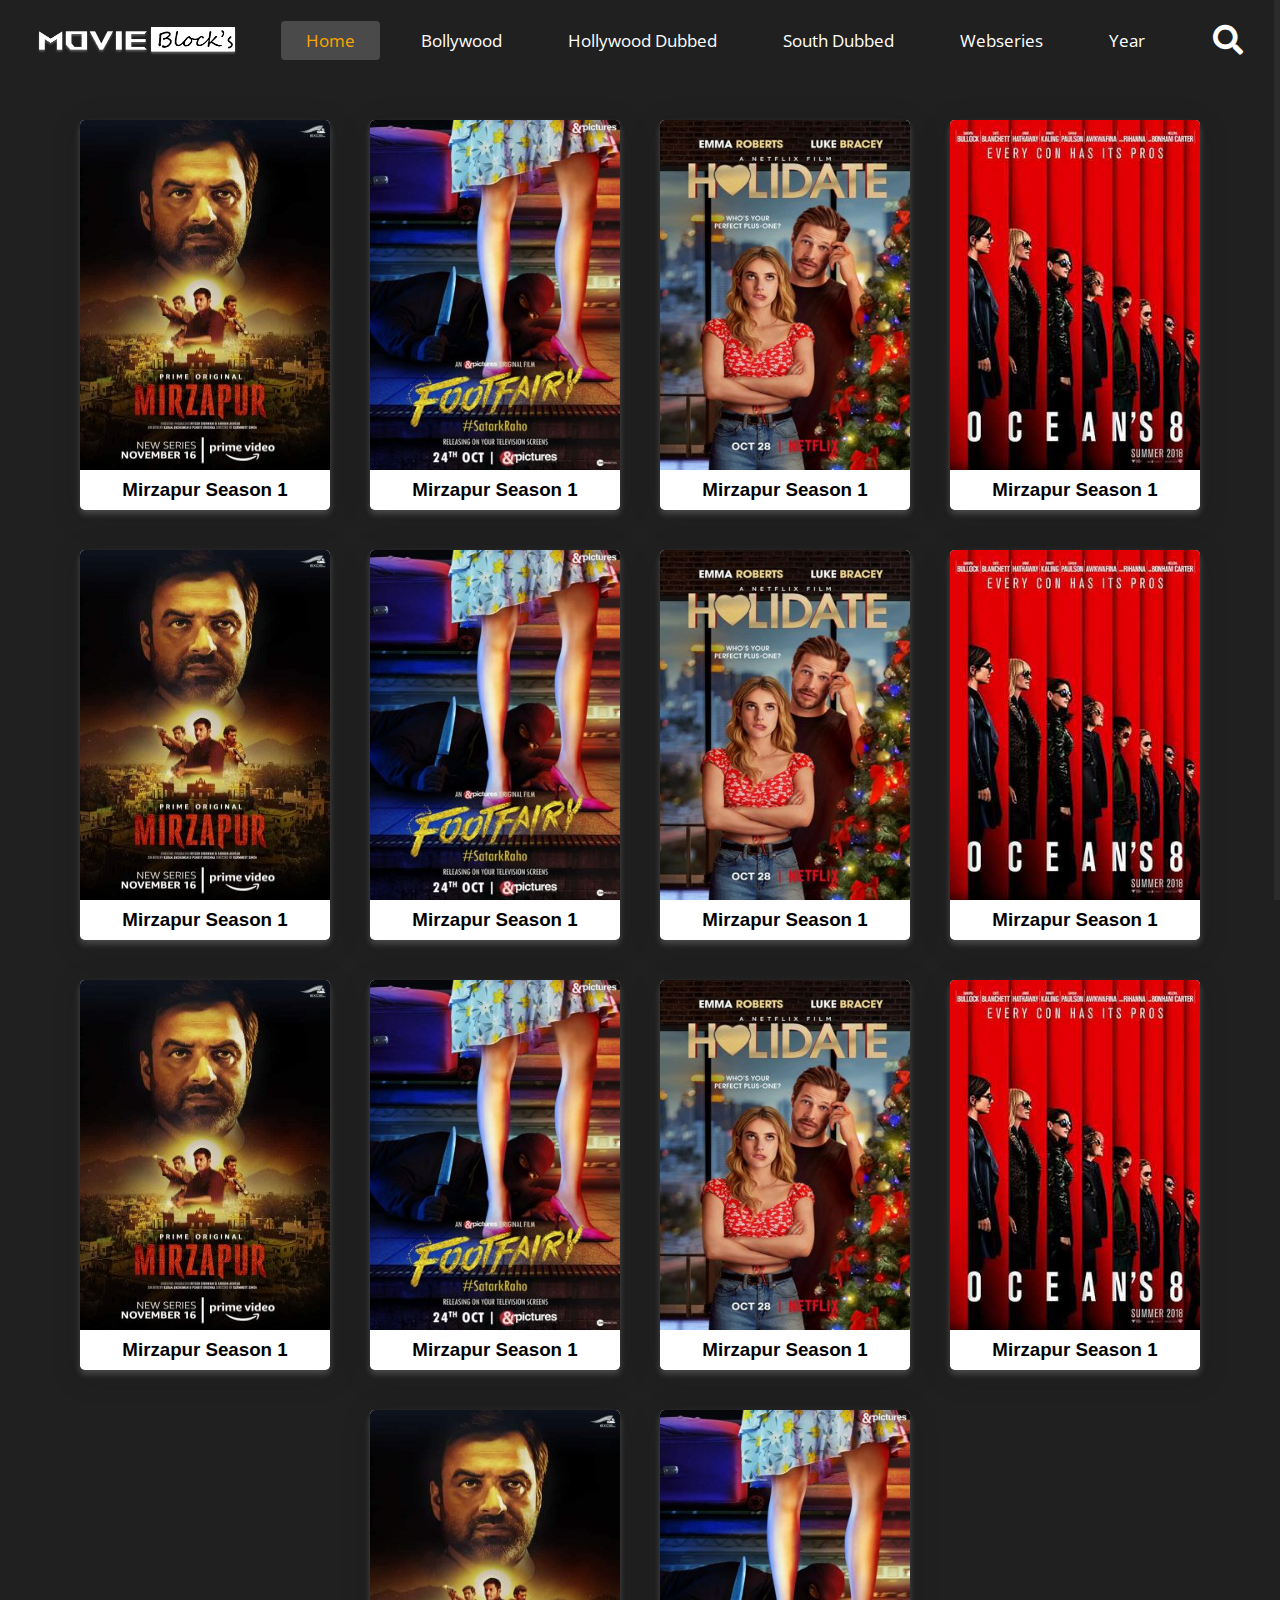
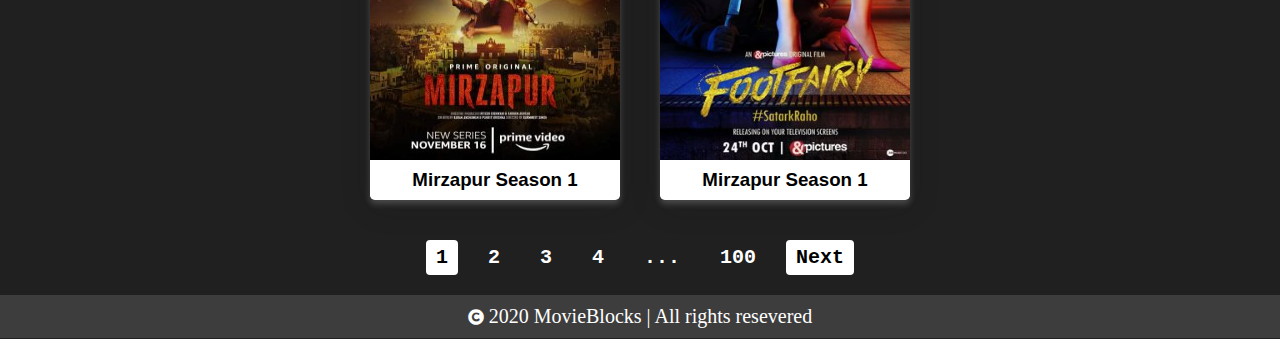
<file: index.html>
<html lang="en">

<head>
    <meta charset="UTF-8">
    <meta name="viewport" content="width=device-width, initial-scale=1.0">
    <title>MovieBlocks</title>
    <link rel="stylesheet" href="https://use.fontawesome.com/releases/v5.15.1/css/all.css">
    <link rel="stylesheet" href="style.css">
</head>

<body>

    <!-- progressbar-start-here -->
    <div id="progressbar"></div>
    <div id="scrollPath"></div>
    <!-- progressbar-ends-here -->


    <!-- navbars-start -->
    <div class="header">
        <!-- menu-bar -->
        <input type="checkbox" id="chk">
        <label for="chk" class="show-menu-btn">
            <i class="fas fa-bars"></i>
        </label>
        <!-- logo -->
        <img src="image/logo.png" alt="">
        <!-- navs -->
        <ul class="menu">
            <a id="active" href="#">Home</a>
            <a href="#">Bollywood</a>
            <a href="#">Hollywood Dubbed</a>
            <a href="#">South Dubbed</a>
            <a href="#">Webseries</a>
            <a href="#">Year</a>
            <label for="chk" class="hide-menu-btn">
                <i class="fas fa-times"></i>
            </label>
        </ul>
        <!-- search -->
        <i class="fas fa-search search"></i>
    </div>

    <!-- navbars-ends -->

    <!-- main-contianer-starts-here -->

    <div class="container">

        <a href="Blog/sample2/index.html">
            <div class="box-contain">
                <img src="image/demo-image/mirzapur.jpg" alt="">
                <div class="title">
                    <h3>Mirzapur Season 1</h3>
                </div>
            </div>
        </a>

        <a href="#">
            <div class="box-contain">
                <img src="image/demo-image/Footfairy.jpg" alt="">
                <div class="title">
                    <h3>Mirzapur Season 1</h3>
                </div>
            </div>
        </a>

        <a href="#">
            <div class="box-contain">
                <img src="image/demo-image/Holidate.jpg" alt="">
                <div class="title">
                    <h3>Mirzapur Season 1</h3>
                </div>
            </div>
        </a>

        <a href="#">
            <div class="box-contain">
                <img src="image/demo-image/Oceans.jpg" alt="">
                <div class="title">
                    <h3>Mirzapur Season 1</h3>
                </div>
            </div>
        </a>

        <a href="#">
            <div class="box-contain">
                <img src="image/demo-image/mirzapur.jpg" alt="">
                <div class="title">
                    <h3>Mirzapur Season 1</h3>
                </div>
            </div>
        </a>

        <a href="#">
            <div class="box-contain">
                <img src="image/demo-image/Footfairy.jpg" alt="">
                <div class="title">
                    <h3>Mirzapur Season 1</h3>
                </div>
            </div>
        </a>

        <a href="#">
            <div class="box-contain">
                <img src="image/demo-image/Holidate.jpg" alt="">
                <div class="title">
                    <h3>Mirzapur Season 1</h3>
                </div>
            </div>
        </a>
        <a href="#">
            <div class="box-contain">
                <img src="image/demo-image/Oceans.jpg" alt="">
                <div class="title">
                    <h3>Mirzapur Season 1</h3>
                </div>
            </div>
        </a>
        <a href="#">
            <div class="box-contain">
                <img src="image/demo-image/mirzapur.jpg" alt="">
                <div class="title">
                    <h3>Mirzapur Season 1</h3>
                </div>
            </div>
        </a>

        <a href="#">
            <div class="box-contain">
                <img src="image/demo-image/Footfairy.jpg" alt="">
                <div class="title">
                    <h3>Mirzapur Season 1</h3>
                </div>
            </div>
        </a>

        <a href="#">
            <div class="box-contain">
                <img src="image/demo-image/Holidate.jpg" alt="">
                <div class="title">
                    <h3>Mirzapur Season 1</h3>
                </div>
            </div>
        </a>
        <a href="#">
            <div class="box-contain">
                <img src="image/demo-image/Oceans.jpg" alt="">
                <div class="title">
                    <h3>Mirzapur Season 1</h3>
                </div>
            </div>
        </a>
        <a href="#">
            <div class="box-contain">
                <img src="image/demo-image/mirzapur.jpg" alt="">
                <div class="title">
                    <h3>Mirzapur Season 1</h3>
                </div>
            </div>
        </a>
        
        <a href="#">
            <div class="box-contain">
                <img src="image/demo-image/Footfairy.jpg" alt="">
                <div class="title">
                    <h3>Mirzapur Season 1</h3>
                </div>
            </div>
        </a>

    </div>

    <div class="paggination">
        <a href="#">
            <div id="page-active" class="number"><p>1</p></div>
        </a>
        <a href="pages/page-2">
            <div class="number">
                <p>2</p>
            </div>
        </a>
        <a href="pages/page-3">
            <div class="number">
                <p>3</p>
            </div>
        </a>
        <a href="#">
            <div class="number">
                <p>4</p>
            </div>
        </a>
        <a href="#">
            <div class="number">
                <p>...</p>
            </div>
        </a>
        <a href="#">
            <div class="number">
                <p>100</p>
            </div>
        </a>
        <a href="pages/page-2">
            <div id="page-active" class="number">
                <p>Next</p>
            </div>
        </a>
    </div>
    
    <div class="footer">
        <i class="fa fa-copyright" aria-hidden="true"></i>
        <p>2020 MovieBlocks | All rights resevered</p>
    </div>

    <script>
        let progress = document.getElementById('progressbar');
        let TotalHeight = document.body.scrollHeight - window.innerHeight;
        window.onscroll = function () {
            let progressHeight = (window.pageYOffset / TotalHeight) * 100;
            progress.style.height = progressHeight + "%";
        }
    </script>
</body>

</html>
</file>
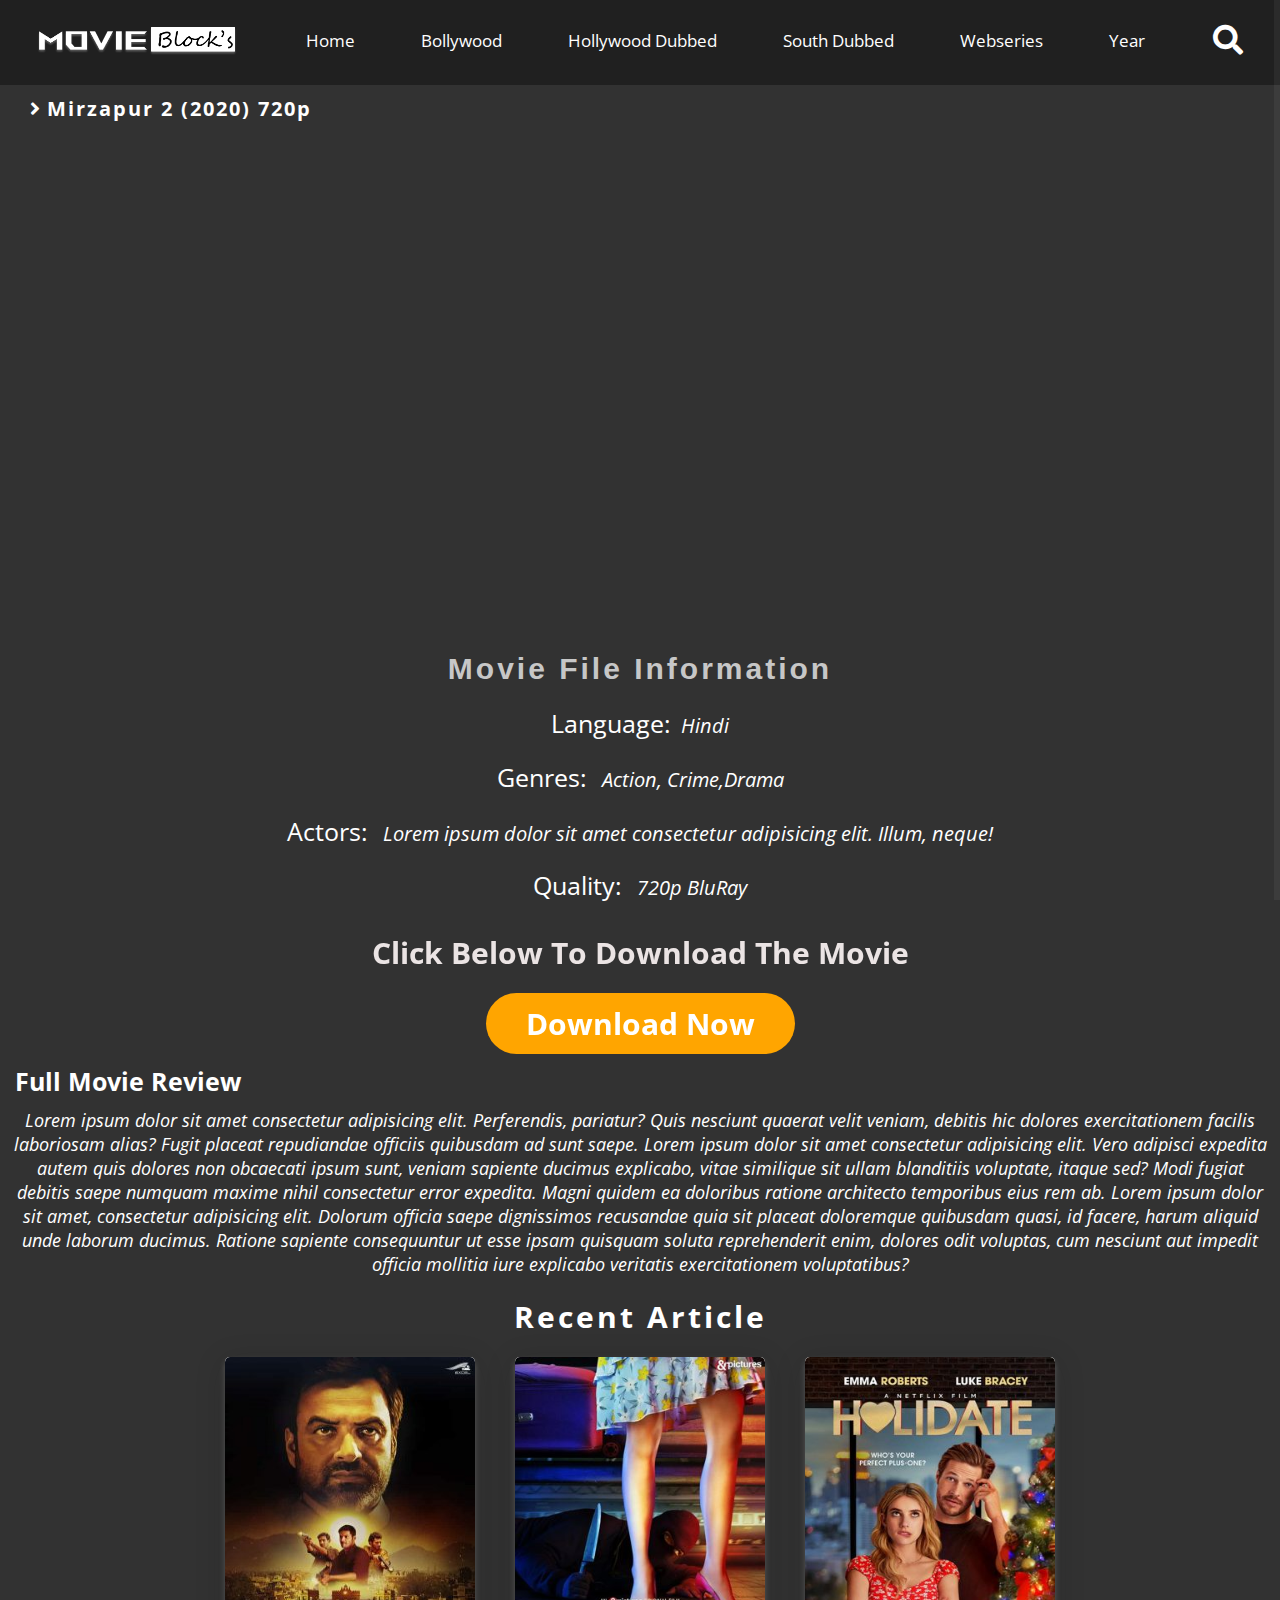
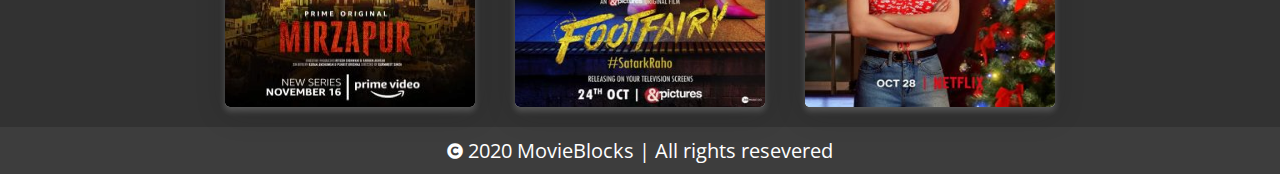
<file: Blog/sample2/index.html>
<html lang="en">

<head>
    <meta charset="UTF-8">
    <meta name="viewport" content="width=device-width, initial-scale=1.0">
    <title>MovieBlocks</title>
    <link rel="stylesheet" href="https://use.fontawesome.com/releases/v5.15.1/css/all.css">
    <link rel="stylesheet" href="style.css">
</head>

<body>
    <!-- progressbar-start-here -->
    <div id="progressbar"></div>
    <div id="scrollPath"></div>
    <!-- progressbar-ends-here -->

    <!-- navbars-start -->

    <div class="header">
        <!-- menu-bar -->
        <input type="checkbox" id="chk">
        <label for="chk" class="show-menu-btn">
            <i class="fas fa-bars"></i>
        </label>
        <!-- logo -->
        <img src="../../image/logo.png" alt="">
        <!-- navs -->
        <ul class="menu">
            <a href="../../index.html">Home</a>
            <a href="#">Bollywood</a>
            <a href="#">Hollywood Dubbed</a>
            <a href="#">South Dubbed</a>
            <a href="#">Webseries</a>
            <a href="#">Year</a>
            <label for="chk" class="hide-menu-btn">
                <i class="fas fa-times"></i>
            </label>
        </ul>
        <!-- search -->
        <i class="fas fa-search search"></i>
    </div>

    <!-- navbars-ends -->

    <!-- main-contianer-starts-here -->

    <div class="section">
        <div class="title-head">
            <i class="fa fa-angle-right" aria-hidden="true"></i>
            <p>Mirzapur 2 (2020) 720p </p>
        </div>
    
        <div class="poster">
            <iframe width="80%" height="500" src="https://www.youtube.com/embed/xMKzdQrC5TI?controls=0" frameborder="0"
                allow="accelerometer; autoplay; clipboard-write; encrypted-media; gyroscope; picture-in-picture"
                allowfullscreen></iframe>
    
            <h2>Movie File Information</h2>
        </div>
    
        <div class="information">
            <p><span>Language:</span>Hindi</p>
            <p><span>Genres:</span> Action, Crime,Drama</p>
            <p><span>Actors:</span> Lorem ipsum dolor sit amet consectetur adipisicing elit. Illum, neque!</p>
            <p><span>Quality:</span> 720p BluRay</p>
        </div>
    
        <div class="download">
            <p>Click Below To Download The Movie</p>
            <a href="#">
                <li>Download Now</li>
            </a>
        </div>
    
        <div class="review">
            <h2>Full Movie Review</h2>
            <p>Lorem ipsum dolor sit amet consectetur adipisicing elit. Perferendis, pariatur? Quis nesciunt quaerat
                velit veniam, debitis hic dolores exercitationem facilis laboriosam alias? Fugit placeat repudiandae
                officiis quibusdam ad sunt saepe. Lorem ipsum dolor sit amet consectetur adipisicing elit. Vero adipisci
                expedita autem quis dolores non obcaecati ipsum sunt, veniam sapiente ducimus explicabo, vitae similique
                sit ullam blanditiis voluptate, itaque sed? Modi fugiat debitis saepe numquam maxime nihil consectetur
                error expedita. Magni quidem ea doloribus ratione architecto temporibus eius rem ab. Lorem ipsum dolor
                sit amet, consectetur adipisicing elit. Dolorum officia saepe dignissimos recusandae quia sit placeat
                doloremque quibusdam quasi, id facere, harum aliquid unde laborum ducimus. Ratione sapiente consequuntur
                ut esse ipsam quisquam soluta reprehenderit enim, dolores odit voluptas, cum nesciunt aut impedit
                officia mollitia iure explicabo veritatis exercitationem voluptatibus?</p>
        </div>
    
    </div>
    
    <h2 class="heading">Recent Article</h2>
    
    <div class="contain">
        <a href="#">
            <div class="box-contain">
                <img src="../../image/demo-image/mirzapur.jpg" alt="">
            </div>
        </a>
        
        <a href="#">
            <div class="box-contain">
                <img src="../../image/demo-image/Footfairy.jpg" alt="">
            </div>
        </a>

        <a href="#">
            <div class="box-contain">
                <img src="../../image/demo-image/Holidate.jpg" alt="">
            </div>
        </a>
        
    
    </div>


<!-- footer-section-starts-here -->
    <div class="footer">
        <i class="fa fa-copyright" aria-hidden="true"></i>
        <p>2020 MovieBlocks | All rights resevered</p>
    </div>
<!-- footer-section-ends-here -->

<script>
    let progress = document.getElementById('progressbar');
    let TotalHeight = document.body.scrollHeight - window.innerHeight;
    window.onscroll = function () {
        let progressHeight = (window.pageYOffset / TotalHeight) * 100;
        progress.style.height = progressHeight + "%";
    }
</script>
</body>

</html>
</file>
<file: style.css>
@import url('https://fonts.googleapis.com/css2?family=Open+Sans&display=swap');
*{
    padding: 0;
    margin: 0;
    box-sizing: border-box;
}
body{
    background: #202020;
}
/* navbars-start-here */
.header{
    width: 100%;
    height: 80px;
    display: flex;
    justify-content: space-between;
    align-items: center;
    background: #202020;
    padding: 0 5px;
    color: white;
}
#chk{
    position: absolute;
    visibility: hidden;
    z-index: -1111;
}
.show-menu-btn,.hide-menu-btn{
    transition: 0.4s;
    font-size: 25px;
    cursor: pointer;
    color: white;
    margin-left: 1rem;
    display: none;
}
.show-menu-btn:hover,.hide-menu-btn:hover{
    color: orange;
}
.header img{
    max-width: 200px;
    margin-left: 2rem;
    cursor: pointer;
    transition: 0.4s;
}
.header .menu a{
    text-decoration: none;
    padding: 8px 25px;
    margin: 0 6px;
    color: white;
    font-size: 17px;
    font-family: 'Open Sans', sans-serif;
    transition: 0.4s;
    border-radius: 4px;
}
#active{
    background: rgb(116 116 116 / 50%);
    color: orange;
}
.header .menu a:hover{
    background: rgb(116 116 116 / 50%);
    color: orange;
}
.header .search{
    margin-right: 2rem;
    font-size: 30px;
    cursor: pointer;
    transition: 0.6s;
}
.header .search:hover{
    color: orange;
}
/* responsive-start-here */
@media screen and (max-width: 1250px){
    .header img{
    max-width: 150px;
    margin-left: 0.5rem;
    cursor: pointer;
    }
    .header .search{
    margin-right: 0.5rem;
    font-size: 20px;
    }
    .header .menu a{
    padding: 6px 16px;
    font-size: 15px;
    }
}
@media screen and (max-width: 970px){
    .header img{
        max-width: 170px;
        margin-left: 0;
    }
    .header .search{
        margin-right: 1rem;
        font-size: 25px;
    }
    .menu{
        position: fixed;
        width: 85%;
        height: 100vh;
        background-color: #333;
        right: 100%;
        top: 0;
        text-align: center;
        padding: 80px 0;
        transition: 0.4s;
    }
    .header .menu a{
        display: block;
        font-size: 20px;
        margin: 10px;
    }
    #active{
        font-size: 20px;
    }
    .hide-menu-btn{
        position: absolute;
        top: 30px;
        right: 30px;
    }

    .show-menu-btn,.hide-menu-btn{
        display: block;
    }
    #chk:checked ~ .menu{
        right: 15%;
    }
    #chk:checked ~ .search{
        filter: blur(3px);
    }

    body .container .box-contain{
        width: 150px;
        height: 260px;
        margin: 10px;
        font-size: 12px;
    }
    body .container .box-contain img{
        width: 150px;
    }
    body .paggination a .number{
        font-size: 15px;
        padding:3px 6px;
        margin: 0 5px;
    }
    body .footer p{
        font-size: 10px;
    }

}
@media screen and (max-width: 400px){
    .header img{
        max-width: 130px;
        margin-left: 0;
    }
    .header .search{
        margin-right: 1rem;
        font-size: 20px;
    }
    .show-menu-btn,.hide-menu-btn{
        font-size: 20px;
    }
    body .container .box-contain{
        width: 130px;
        height: 220px;
        margin: 10px;
        font-size: 12px;
    }
    body .container .box-contain img{
        width: 130px;
    }
    body .paggination a .number{
        font-size: 15px;
        padding:2px 5px;
        margin: 0 4px;
    }
    
}
/* navbars-ends-here */

/* container-starts-here */

.container{
    width: 100%;
    margin-top: 20px;
    display: flex;
    flex-wrap: wrap;
    justify-content: center;
}
.container a{
    text-decoration: none;
}
.box-contain{
    width: 250px;
    height: 390px;
    background: white;
    display: flex;
    flex-flow: column;
    text-align: center;
    border-radius: 0.3rem;
    margin: 20px;
    color: black;
    box-shadow: 0 4px 6px 0 rgb(255 255 255 / 20%), 0 6px 30px 0 rgb(19 19 19 / 19%);
    transition: .3s;
}
.container .box-contain img{
    max-width: 250px;
    max-height: 350px;
    border-radius: 0.3rem 0.3rem 0 0;
    transition: .4s;
}
.container .box-contain .title{
    display: flex;
    flex-flow: column;
    justify-content: center;
    height: 45px;
    overflow: hidden;
}
.container .box-contain .title h3{
    font-family: sans-serif;
    padding-top:5px;
    padding-bottom: 5px;
    overflow: hidden;
    transition: .5s;
}
.container .box-contain h3:hover{
    color: orange;
}
.container .box-contain img:hover{
    opacity: 0.8;
}
/* paggination */
.paggination{
    width: 100%;
    display: flex;
    flex-flow: row;
    justify-content: center;
    padding:20px 0;
}
.paggination a{
    text-decoration: none;
   
}
.paggination a .number{
    margin: 0 10px;
    color: white;
    padding:6px 10px;
    font-family: monospace;
    font-size: 20px;
    font-weight: 900;
    border-radius: 4px;
    transition: .4s;
}
#page-active{
    background: white;
    color: black;
}
.paggination a .number:hover{
    background: white;
    color: black;
}

/* footer section */
        .footer {
            width: 100%;
            padding: 10px 0;
            height: auto;
            display: flex;
            flex-flow: row;
            align-items: center;
            justify-content: center;
            color: white;
            background: #3d3d3d;
        }

        .footer p {
            margin-left: 5px;
            font-size: 20px;
        }

/* progressbar  */
::-webkit-scrollbar{
    width: 0;
}
#scrollPath{
    position: fixed;
    top: 0;
    right: 0;
    width: 6px;
    height: 100%;
    background: rgb(255, 255, 255,0.05);
}
#progressbar{
    position: fixed;
    top: 0;
    right: 0;
    width: 6px;
    /* height: 100%; */
    background:linear-gradient(to top, #ff7b00,#ffd82d );
    animation: animate 5s linear infinite;
}
@keyframes animate{
    0%,100%{
        filter: hue-rotate(0deg);
    }
    50%{
        filter: hue-rotate(360deg);
    }
}
#progressbar::before{
    content: '';
    position: absolute;
    top: 0;
    left: 0;
    width: 100%;
    height: 100%;
    background:linear-gradient(to top, #ff7b00,#ffd82d );
    filter: blur(10px);
}
#progressbar::after{
    content: '';
    position: absolute;
    top: 0;
    left: 0;
    width: 100%;
    height: 100%;
    background:linear-gradient(to top, #ff7b00,#ffd82d );
    filter: blur(30px);
}
</file>
<file: Blog/sample2/style.css>
@import url('https://fonts.googleapis.com/css2?family=Open+Sans&display=swap');
*{
    padding: 0;
    margin: 0;
    box-sizing: border-box;
}
body{
    background: #202020;
    font-family: 'Open Sans', sans-serif;
}
/* navbars-start-here */
.header{
    width: 100%;
    height: 80px;
    display: flex;
    justify-content: space-between;
    align-items: center;
    background: #202020;
    padding: 0 5px;
    color: white;
}
#chk{
    position: absolute;
    visibility: hidden;
    z-index: -1111;
}
.show-menu-btn,.hide-menu-btn{
    transition: 0.4s;
    font-size: 25px;
    cursor: pointer;
    color: white;
    margin-left: 1rem;
    display: none;
}
.show-menu-btn:hover,.hide-menu-btn:hover{
    color: orange;
}
.header img{
    max-width: 200px;
    margin-left: 2rem;
    cursor: pointer;
    transition: 0.4s;
}
.header .menu a{
    text-decoration: none;
    padding: 8px 25px;
    margin: 0 6px;
    color: white;
    font-size: 17px;
    font-family: 'Open Sans', sans-serif;
    transition: 0.4s;
    border-radius: 4px;
}
#active{
    background: rgb(116 116 116 / 50%);
    color: orange;
}
.header .menu a:hover{
    background: rgb(116 116 116 / 50%);
    color: orange;
}
.header .search{
    margin-right: 2rem;
    font-size: 30px;
    cursor: pointer;
    transition: 0.6s;
}
.header .search:hover{
    color: orange;
}
/* responsive-start-here */
@media screen and (max-width: 1250px){
    .header img{
    max-width: 150px;
    margin-left: 0.5rem;
    cursor: pointer;
    }
    .header .search{
    margin-right: 0.5rem;
    font-size: 20px;
    }
    .header .menu a{
    padding: 6px 16px;
    font-size: 15px;
    }
}
@media screen and (max-width: 970px){
    .header img{
        max-width: 170px;
        margin-left: 0;
    }
    .header .search{
        margin-right: 1rem;
        font-size: 25px;
    }
    .menu{
        position: fixed;
        width: 85%;
        height: 100vh;
        background-color: #333;
        right: 100%;
        top: 0;
        text-align: center;
        padding: 80px 0;
        transition: 0.7s;
    }
    .header .menu a{
        display: block;
        font-size: 20px;
        margin: 10px;
    }
    #active{
        font-size: 20px;
    }
    .hide-menu-btn{
        position: absolute;
        top: 30px;
        right: 30px;
    }

    .show-menu-btn,.hide-menu-btn{
        display: block;
    }
    #chk:checked ~ .menu{
        right: 15%;
    }
    #chk:checked ~ .search{
        filter: blur(3px);
    }

    .poster iframe{
        width:90%; 
        height: 400px;
    }
    .section .poster h2{
        font-size: 20px;
    }
    .section .information span,.section .information{
        font-size: 20px;
    }
    .section .download{
        font-size: 25px;
    }
    .section .review h2{
        font-size: 25px;
    }
    .section .review p{
        font-size: 15px;
    }
    body .heading{
        font-size: 25px;
    }

    body .contain .box-contain{
        width: 210px;
        height: 310px;
    }
    body .contain .box-contain img{
        width: 210px;
        height: 310px;
    }
    
    body .footer p{
        font-size: 15px;
    }

}
@media screen and (max-width: 500px){
    .poster iframe{ 
        height: 250;
    }
}
@media screen and (max-width: 400px){
    .header img{
        max-width: 130px;
        margin-left: 0;
    }
    .header .search{
        margin-right: 1rem;
        font-size: 20px;
    }
    .show-menu-btn,.hide-menu-btn{
        font-size: 20px;
    }
    .section .information span,.section .information{
        font-size: 17px;
    }
    .section .download{
        font-size: 18px;
    }
    .section .review h2{
        font-size: 18px;
    }
    .section .review p{
        font-size: 13px;
    }
    body .heading{
        font-size: 18px;
    }
    body .contain .box-contain{
        width: 150px;
        height: 260px;
        margin: 10px;
    }
    body .contain .box-contain img{
        width: 150px;
        height: 260px;
    }
    
    
}
/* navbars-ends-here */


/* main-section-starts-here */
        .section {
            background: #323232;
            margin-top: 5px;
        }

        /* title */
        .title-head {
            padding-top: 10px;
            margin: 0 0 0 30px;
            color: white;
            letter-spacing: 2px;
            font-size: 20px;
            display: flex;
            flex-flow: row;
            align-items: center;
        }

        /* title para */
        .title-head p {
            padding-left: 5px;
            font-family: 'Open Sans', sans-serif;
            cursor: pointer;
            font-weight: 700;
        }

        /* trailer part */
        .poster {
            display: flex;
            flex-flow: column;
            justify-content: center;
            align-items: center;
            margin-top: 20px;
            color: white;
            font-family: 'Roboto', sans-serif;
        }

        .poster h2 {
            text-align: center;
            font-size: 30px;
            margin-top: 10px;
            letter-spacing: 3px;
            color: rgb(199 199 199);
        }

        .information {
            color: white;
            font-size: 20px;
            display: flex;
            flex-flow: column;
            align-items: center;
            margin-top: 20px;
            padding: 0 10px;
            text-align: center;
        }

        .information p {
            margin-bottom: 20px;
            font-style: italic;
        }

        .information span {
            font-size: 25px;
            margin-right: 10px;
            font-style: normal;

        }

        /* download section */
        .download {
            width: 100%;
            height: auto;
            padding: 10px 0;
            position: relative;
            display: flex;
            flex-flow: column;
            align-items: center;
            /* font-family: 'Roboto', sans-serif; */
            color: rgb(235, 228, 228);
            font-size: 30px;
            font-weight: 700;
            text-align: center;
        }

        .download a {
            text-decoration: none;
            background-color: orange;
            padding: 10px 40px;
            border-radius: 40px;
            margin-top: 20px;
            transition: 0.2s ease-in-out;
        }

        .download a:hover {
            background: rgb(116 116 116 / 50%);
            border: orange 2px solid;
        }

        .download a li {
            list-style: none;
            color: white;
            font-style: normal;
        }

        /* review section */
        .review {
            width: 100%;
            display: inline;
            color: white;
        }

        .review h2 {
            font-size: 25px;
            padding: 0 15px;
            font-weight: 700;
            
        }

        .review p {
            margin-top: 10px;
            font-size: 18px;
            font-style: italic;
            padding: 0 10px;
            text-align: center;
        }
        .heading{
            padding-top: 20px;
            text-align: center;
            background: #323232;
            color: white;
            letter-spacing: 3px;
            font-size: 30px;
        }
        /* contain section */
        .contain {
            width: 100%;
            height: auto;
            display: flex;
            flex-wrap: wrap;
            justify-content: center;
            background: #323232;
        }

        .contain a {
            text-decoration: none;
        }

        .contain .box-contain {
            width: 250px;
            height: 350px;
            background: white;
            display: flex;
            flex-flow: column;
            flex-wrap: wrap;
            text-align: center;
            border-radius: 0.3rem;
            margin: 20px;
            color: black;
            box-shadow: 0 4px 6px 0 rgb(255 255 255 / 20%), 0 6px 30px 0 rgb(19 19 19 / 19%);
            transition: .4 s ease-in;
            overflow: hidden;
        }

        .contain .box-contain img {
            max-width: 250px;
            max-height: 350px;
            border-radius: 0.3rem 0.3rem 0 0;
            transition: .4s;
        }

        .contain .box-contain img:hover {
            opacity: 0.8;
        }


/* footer-section-starts-here */
        .footer {
            width: 100%;
            padding: 10px 0;
            height: auto;
            display: flex;
            flex-flow: row;
            align-items: center;
            justify-content: center;
            color: white;
            background: #3d3d3d;
        }

        .footer p {
            margin-left: 5px;
            font-size: 20px;
        }
/* footer-section-ends-here */

/* progressbar  */
::-webkit-scrollbar{
    width: 0;
}
#scrollPath{
    position: fixed;
    top: 0;
    right: 0;
    width: 6px;
    height: 100%;
    background: rgb(255, 255, 255,0.05);
}
#progressbar{
    position: fixed;
    top: 0;
    right: 0;
    width: 6px;
    /* height: 100%; */
    background:linear-gradient(to top, #ff7b00,#ffd82d );
    animation: animate 5s linear infinite;
}
@keyframes animate{
    0%,100%{
        filter: hue-rotate(0deg);
    }
    50%{
        filter: hue-rotate(360deg);
    }
}
#progressbar::before{
    content: '';
    position: absolute;
    top: 0;
    left: 0;
    width: 100%;
    height: 100%;
    background:linear-gradient(to top, #ff7b00,#ffd82d );
    filter: blur(10px);
}
#progressbar::after{
    content: '';
    position: absolute;
    top: 0;
    left: 0;
    width: 100%;
    height: 100%;
    background:linear-gradient(to top, #ff7b00,#ffd82d );
    filter: blur(30px);
}
</file>
